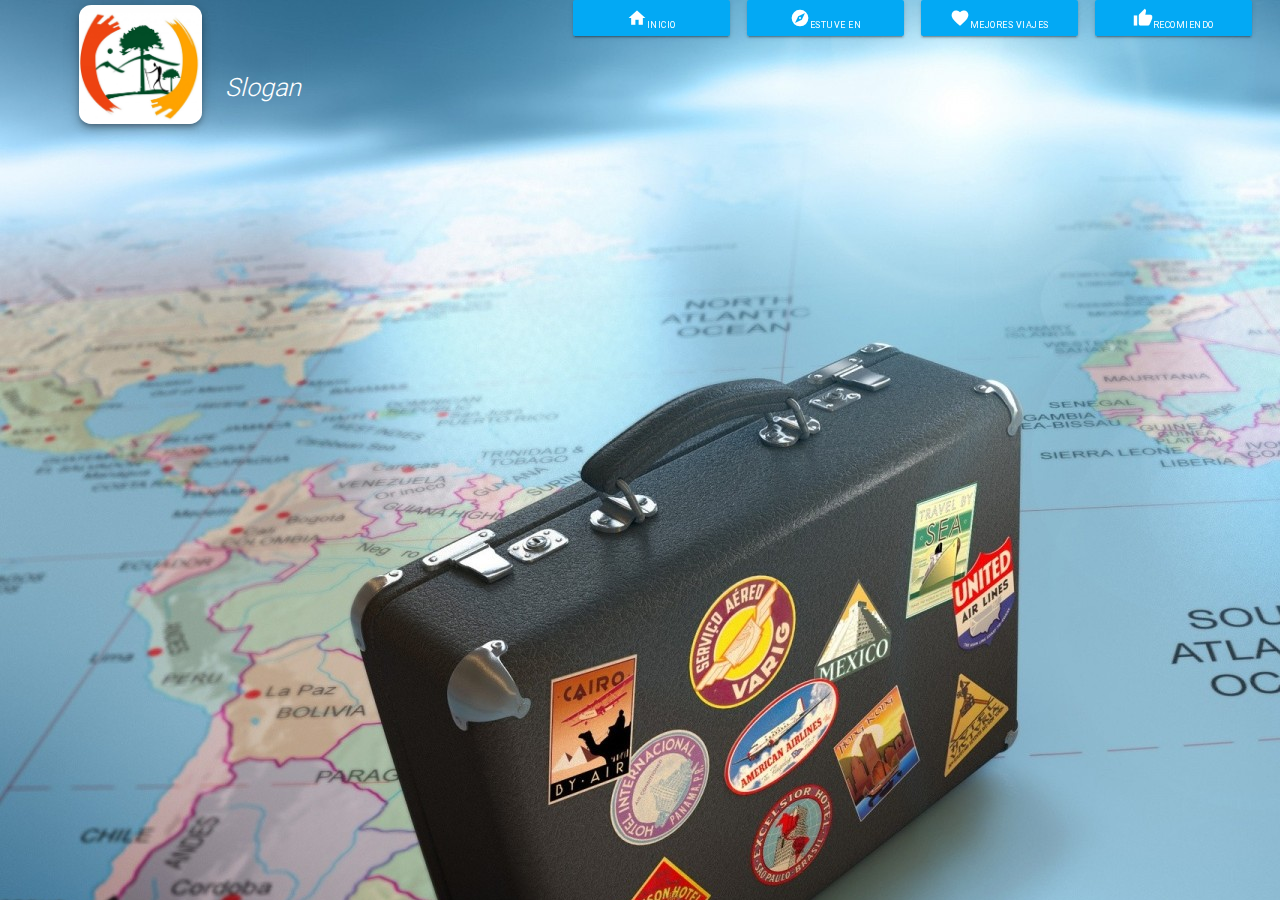
<file: index.html>
<!DOCTYPE html>
<html>
  <head>
    <meta charset="utf-8">
    <meta name="viewport" content="width=device-width, initial-scale=1, maximum-scale=1.0"/>
    <!--Importar la fuente de los íconos de Google-->
    <link href="https://fonts.googleapis.com/icon?family=Material+Icons" rel="stylesheet">
    <!--Importar la hojas de estilos de materialize css-->
    <link href="css/materialize.css" type="text/css" rel="stylesheet" media="screen,projection"/>
    <link href="css/estilos.css" type="text/css" rel="stylesheet" media="screen,projection"/>
    <title>Materialize</title>
  </head>
<!--------------------------------BODY------------------------  -->
 <body style="background-image:url(imagenes/resize-img.jpg); background-attachment:fixed; background-repeat:no-repeat">
 <div class="blue fixed"></div>
 
  <header class="row valign-wrapper" id="header">
  	<div id="nav" class="valign right-align col l2 m2 s2"><img src="imagenes/logo.jpg" alt="Logo" width="123px" height="120px" class="rounded responsive-img z-depth-3" id="logo"/>
        </div>

    <div id="nav" class="col l10 m10 hide-on-small-and-down">
<div class="col s2 offset-s4 no-padding">
<button onclick="window.location.href='#'" class="btn waves-effect light-blue" type="submit" name="action"><i class="material-icons">home</i><span id="oculto">inicio</span>
  </button>
  </div>
<div class="col s2 no-padding">
<button onclick="window.location.href='#'" class="btn waves-effect light-blue" type="submit" name="action"><i class="material-icons">explore</i><span>Estuve en</span></button>
</div>
<div class="col s2 no-padding">
<button onclick="window.location.href='#'" class="btn waves-effect light-blue" type="submit" name="action"><i class="material-icons">favorite</i><span>Mejores Viajes</span></button>
</div>
<div class="col s2 no-padding">
<button onclick="window.location.href='#'" class="btn waves-effect light-blue" type="submit" name="action"><i class="material-icons">thumb_up</i><span>Recomiendo</span></button>
</div>
<div id="align-base" class="col l12 m12 hide-on-small-and-down valign-wrapper white-text no-padding"><h4 class="flow-text"><i>Slogan</i></h4></div>

</div>

<div id="nav" class="col s10 hide-on-med-and-up right">
<div class="col s2 offset-s4 no-padding">
<button onclick="window.location.href='#'" class="btn waves-effect light-blue" type="submit" name="action"><span><i class="material-icons">home</i></span><span>inicio</span>
  </button>
  </div>
<div class="col s2 no-padding">
<button onclick="window.location.href='#'" class="btn waves-effect light-blue" type="submit" name="action"><i class="material-icons">explore</i><span>Estuve en</span></button>
</div>
<div class="col s2 no-padding">
<button onclick="window.location.href='#'" class="btn waves-effect light-blue" type="submit" name="action"><i class="material-icons">favorite</i><samp>Mejores Viajes</samp></button>
</div>
<div class="col s2 no-padding">
<button onclick="window.location.href='#'" class="btn waves-effect light-blue" type="submit" name="action"><i class="material-icons">thumb_up</i><span>Recomiendo</span></button>
</div>
</div>
     
  </header>
  <div class="col s12 hide-on-med-and-up">eeeeeeeeeee</div>
<!--  ------------------------------SCRIPT------------------------>
    <script type="text/javascript" src="https://code.jquery.com/jquery-2.1.1.min.js"></script>
    <script type="text/javascript" src="js/materialize.min.js"></script>
  </body>
</html>
</file>
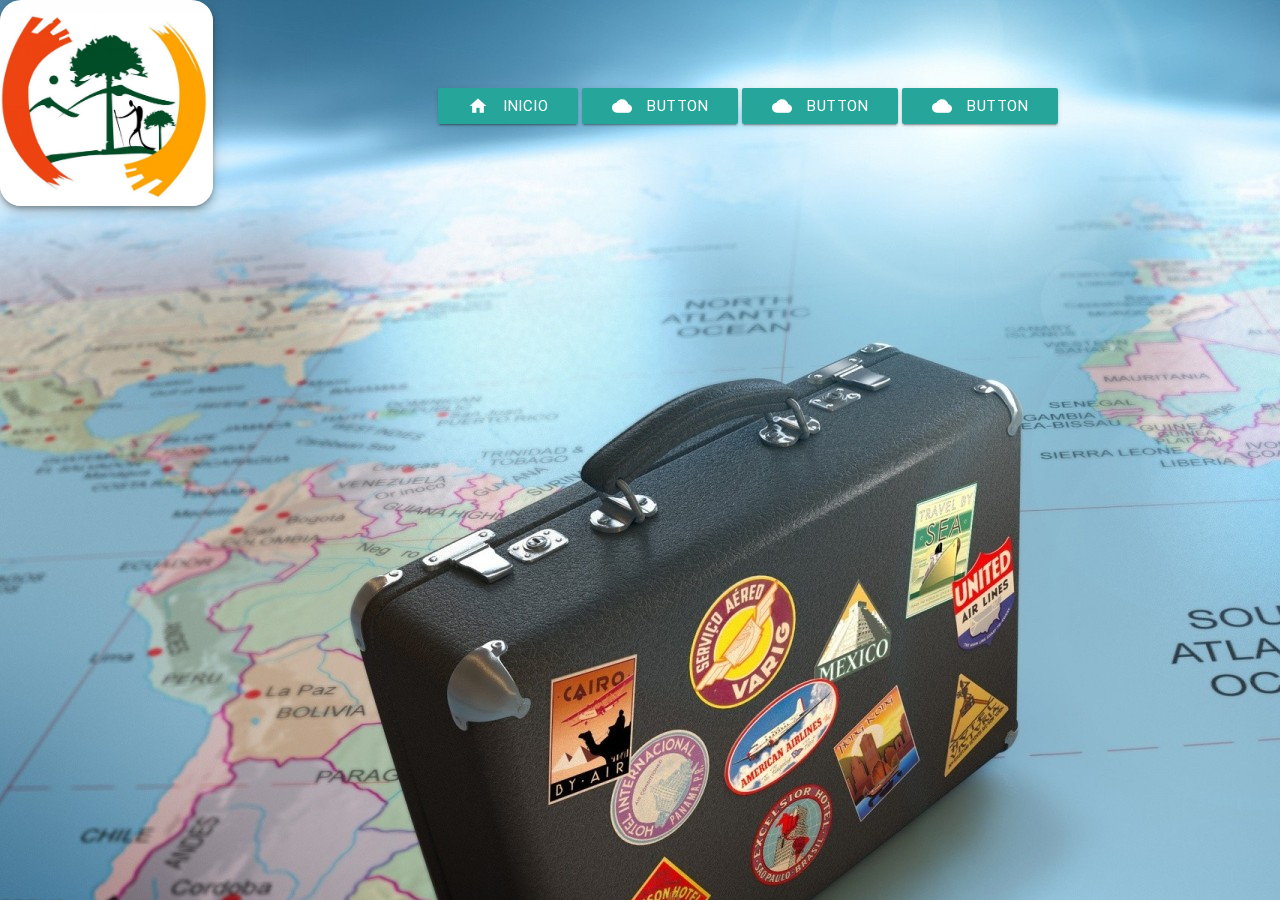
<file: index1.html>
<!DOCTYPE html>
<html>
  <head>
    <meta charset="utf-8">
    <meta name="viewport" content="width=device-width, initial-scale=1, maximum-scale=1.0"/>
    <!--Importar la fuente de los íconos de Google-->
    <link href="https://fonts.googleapis.com/icon?family=Material+Icons" rel="stylesheet">
    <!--Importar la hojas de estilos de materialize css-->
    <link href="css/materialize.css" type="text/css" rel="stylesheet" media="screen,projection"/>
    <link href="css/estilos.css" type="text/css" rel="stylesheet" media="screen,projection"/>
    <title>Materialize</title>
  </head>
<!--------------------------------BODY------------------------  -->
 <body style="background-image:url(imagenes/resize-img.jpg); background-attachment:fixed; background-repeat:no-repeat">
 <div class="blue fixed"></div>
 
  <header class="row valign-wrapper" id="header">
  	<div id="nav" class="valign right-align col s2 no-padding"><img src="imagenes/logo.jpg" alt="Logo" id="logo" class="rounded responsive-img z-depth-3"/>
        </div>
        <!--<div id="nav" class="col s10">
        	   	<div class="col s2 offset-s4">
                	<a class="btn btn-large light-blue" href="https://github.com/funnyfrontend/materialize-css/tree/gh-pages" target="_blank"><span class="left"><i class="material-icons">home</i></span><span>Inicio</span></a>
                </div>
                <div class="col s2">
                	<a class="btn btn-large light-blue" href="https://github.com/funnyfrontend/materialize-css/tree/gh-pages" target="_blank"><span class="left"><i class="material-icons">home</i></span><span>Inicio</span></a></div>
                <div class="col s2">
                	<a class="btn btn-large light-blue" href="https://github.com/funnyfrontend/materialize-css/tree/gh-pages" target="_blank"><span class="left"><i class="material-icons">home</i></span><span>Inicio</span></a></div>
                <div class="col s2">
                <a class="btn btn-large light-blue" href="https://github.com/funnyfrontend/materialize-css/tree/gh-pages" target="_blank"><span class="left"><i class="material-icons">home</i></span><span>Inicio</span></a></div>
                <div id="align-base" class="col s12 valign-wrapper white-text no-padding"><h4 class="flow-text"><i>Slogan</i></h4></div>
            	
        </div>-->
        <div id="nav" class="col s8 offset-s2">
        	<a class="waves-effect waves-light btn"><i class="material-icons left">home</i>inicio</a>
            <a class="waves-effect waves-light btn"><i class="material-icons left">cloud</i>button</a>
            <a class="waves-effect waves-light btn"><i class="material-icons left">cloud</i>button</a>
            <a class="waves-effect waves-light btn"><i class="material-icons left">cloud</i>button</a>

</div>
        
  </header>
<!--  ------------------------------SCRIPT------------------------>
    <script type="text/javascript" src="https://code.jquery.com/jquery-2.1.1.min.js"></script>
    <script type="text/javascript" src="js/materialize.min.js"></script>
  </body>
</html>
</file>
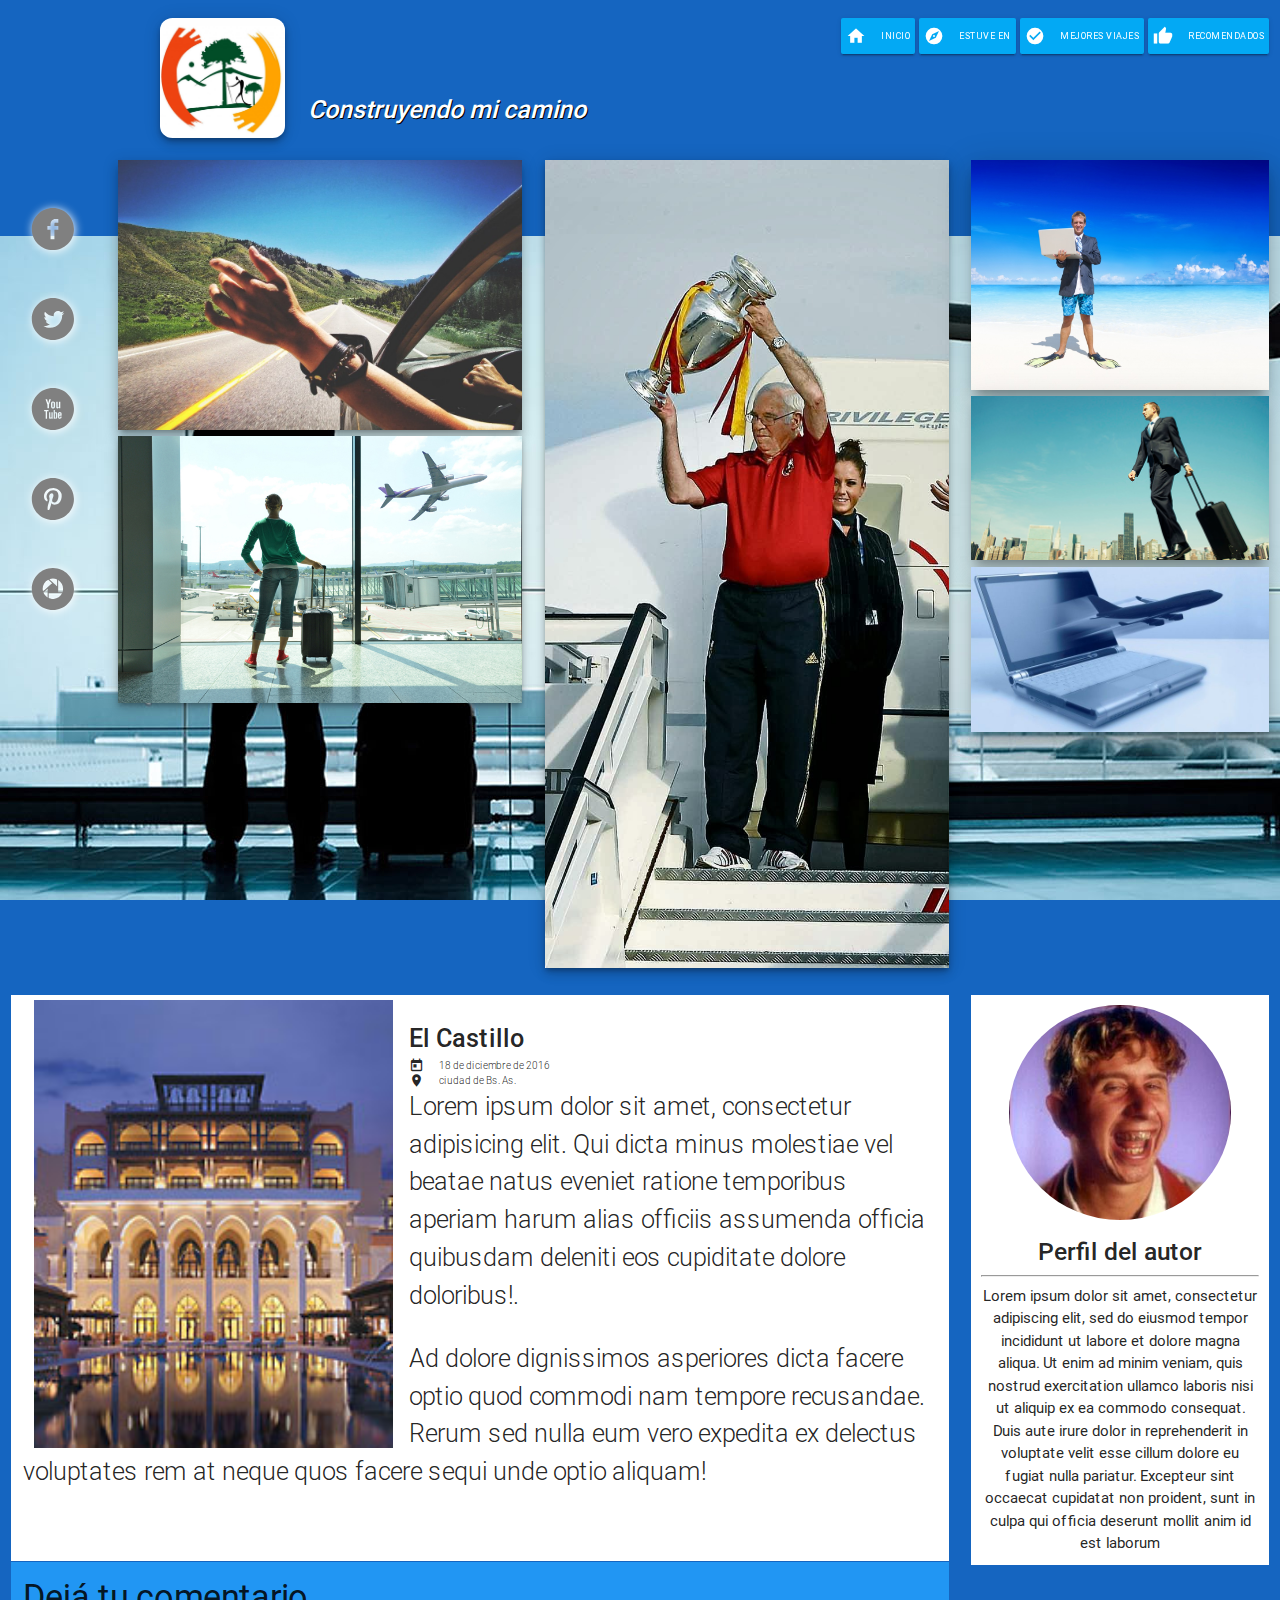
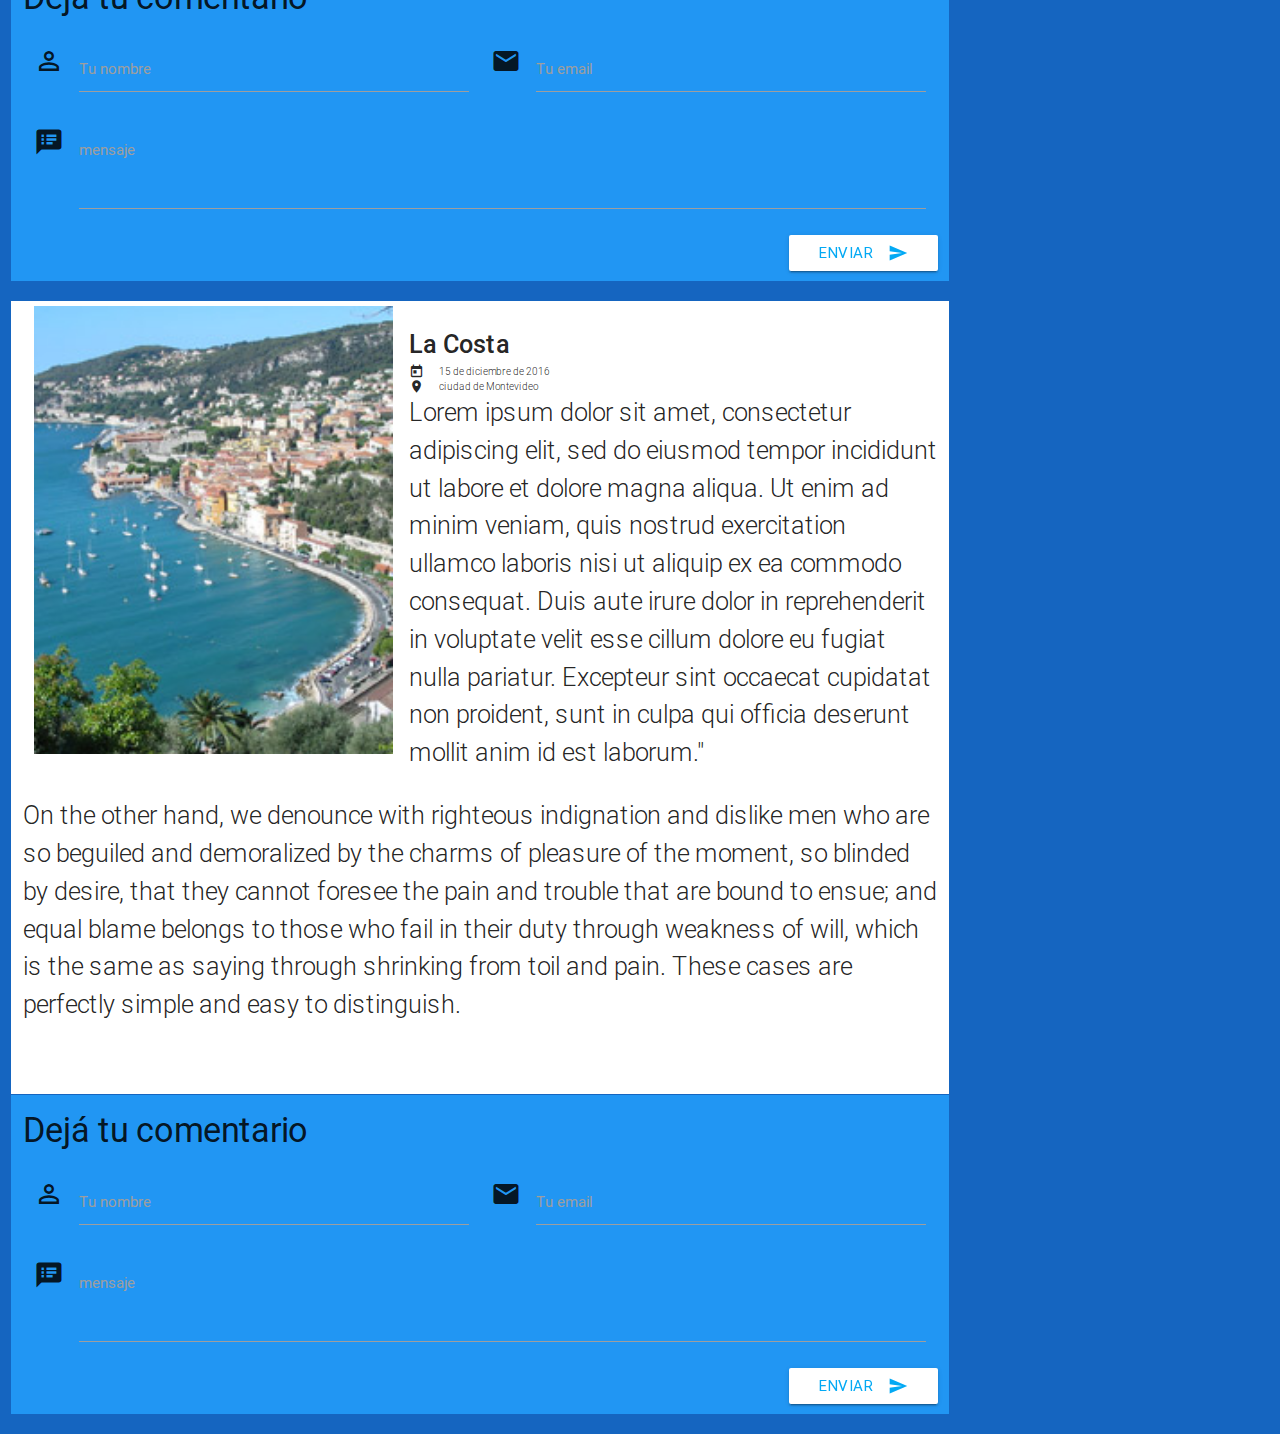
<file: 2/index1.html>
<!DOCTYPE html>
<html>
  <head>
    <meta charset="utf-8">
    <meta name="viewport" content="width=device-width, initial-scale=1, maximum-scale=1.0"/>
    <!--Importar la fuente de los íconos de Google-->
    <link href="https://fonts.googleapis.com/icon?family=Material+Icons" rel="stylesheet">
    <!--Importar la hojas de estilos de materialize css-->
    <link href="css/materialize.css" type="text/css" rel="stylesheet" media="screen,projection"/>
    <link href="css/estilos.css" type="text/css" rel="stylesheet" media="screen,projection"/>
    <title>Materialize</title>
  </head>
<!--------------------------------BODY------------------------  -->
 <body style="background-color: #1565c0; background-image:url(imagenes/fondo1.jpg); background-position:bottom; background-attachment:fixed; background-repeat:no-repeat">
 
 
  <header class="row valign-wrapper alineado" id="header" style="height:90px; width:100%">

  	<div id="nav" class="valign right-align col s3"><img src="imagenes/logo.jpg" alt="Logo" id="logo" class="rounded responsive-img z-depth-3"/>
        </div>
        
        <div id="nav" class="col l10 m10 hide-on-small-and-down no-padding">
          <div class="col right">
        	<a href="#" class="waves-effect waves-light light-blue btn" style="padding:0 5px"><i class="material-icons left">home</i>inicio</a>
            <a href="#" class="waves-effect waves-light light-blue btn" style="padding:0 5px"><i class="material-icons left"><i class="material-icons">explore</i></i>Estuve en</a>
            <a href="#" class="waves-effect waves-light light-blue btn" style="padding:0 5px"><i class="material-icons left"><i class="material-icons">check_circle</i></i>Mejores Viajes</a>
            <a href="#" class="waves-effect waves-light light-blue btn" style="padding:0 5px"><i class="material-icons left">thumb_up</i>Recomendados</a>
            </div>

           <div class="col s12 white-text" style="height:90px; font-size:25px; vertical-align:bottom"><span style="text-shadow:1px 1px #000000"><i><strong><br>Construyendo mi camino</strong></i></span></div>
       </div>  

          <div id="nav" class="col s10 hide-on-med-and-up no-padding">
          <div class="col right">
        	<a href="#" class="waves-effect waves-light light-blue btn center" style="padding:0 5px"><i class="material-icons">home</i></a>
            <a href="#" class="waves-effect waves-light light-blue btn"style="padding:0 5px"><i class="material-icons center"><i class="material-icons">explore</i></i></a>
            <a href="#" class="waves-effect waves-light light-blue btn"style="padding:0 5px"><i class="material-icons left"><i class="material-icons">check_circle</i></i></a>
            <a href="#" class="waves-effect waves-light light-blue btn" style="padding:0 5px""><i class="material-icons left">thumb_up</i></a>
            
</div>         
 </div>
  </div>


  </header>
    <div class="col s12 white-text hide-on-med-and-up" style="font-size:29px; margin-top:50px"><span style="text-shadow:1px 1px #000000; padding-left:10px"><i><strong>  Construyendo mi camino</strong></i></span></div>
    
    <div class="row">
    	<div class="col l1 m1 hide-on-small-and-down center iconos">
        	<ul>
            	<li><a href="#" class="iconos">f</a></li>
                <li><a href="#" class="iconos">l</a></li>
                <li><a href="#" class="iconos">x</a></li>
                <li><a href="#" class="iconos">&</a></li>
                <li><a href="#" class="iconos">4</a></li>
            </ul>
        	
            </div>
        <div class="col m4 l4 s12 responsive-img">
        <div class="col no-padding"><img class="z-depth-2 responsive-img no-padding z-depth-4" src="imagenes/6359702505472933651557005804_Image-1.jpg"/></div>
            <div class="col no-padding"><img class="z-depth-3 responsive-img no-padding" src="imagenes/seguro_anulacion_viaje_vuelo_erv.jpg"/></div>
        </div>
        <div class="col m4 l4 s12">
        	<div class="col no-padding"><img class="z-depth-3 responsive-img no-padding" src="imagenes/Adiós a Luis Aragonés y actualidad del Benfica y Real Madrid 1.jpg"/></div>
        </div>
        <div class="col m3 l3 s12 no-padding">
        	<div class="col"><img class=" z-depth-5 responsive-img" src="imagenes/005.jpg"/></div>
            <div class="col"><img class=" z-depth-5 responsive-img" src="imagenes/img_como_planear_un_viaje_a_la_toscana_2_42895_300_square.jpg"/></div>
            <div class="col"><img class="z-depth-5 responsive-img" src="imagenes/rio-de-janeiro-viaje.jpg"/></div>
        </div>
    </div>
<!--  ------------------------------FOOTER------------------------>
<section>
<div class="row" style="margin-bottom:0">
<div class="col l9 m9 s12 no-padding">
<article>
	<div class="row">
    	<div class="col s12">
        	<div class="col white">
        	<img class=" col l5 m5 s12 responsive-img" style="margin:5px 5px 0 0; float:left" src="imagenes/3b942648b4636623.jpg"/>
                              
                    <ul class="flow-text">
                        <li><strong>El Castillo</strong></li>
                        <li style="font-size:10px"><i class="material-icons tiny left">today</i>18 de diciembre de 2016</li>
                        <li style="font-size:10px"><i class="material-icons tiny left">location_on</i>ciudad de Bs. As.</li>
                        <li>Lorem ipsum dolor sit amet, consectetur adipisicing elit. Qui dicta minus molestiae vel beatae natus eveniet ratione temporibus aperiam harum alias officiis assumenda officia quibusdam deleniti eos cupiditate dolore doloribus!. <br></li>
                    </ul>
                    
            
            <p class="flow-text">Ad dolore dignissimos asperiores dicta facere optio quod commodi nam tempore recusandae. Rerum sed nulla eum vero expedita ex delectus voluptates rem at neque quos facere sequi unde optio aliquam!</p><br><br>
         </div>
          <div class="col s12" style="width:10px"></div>
           <div class="col s12 blue" style="padding-bottom:10px">
           <h4>Dejá tu comentario</h4>
           		<div class="col l6 m6 s12 input-field">
                	<i class="material-icons prefix">perm_identity</i>
                    <input id="nombre" type="text" class="validate">
                    <label for="nombre">Tu nombre</label>
                </div>
                <div class="col l6 m6 s12 input-field">
                	<i class="material-icons prefix">email</i>
                    <input id="email" type="email" class="validate">
                    <label for="email">Tu email</label>
                </div>
                    <div class="col s12 input-field">
                    <i class="material-icons prefix">speaker_notes</i>
                    <textarea id="texto" class="materialize-textarea"></textarea>
                    <label for="texto">mensaje</label>
                </div>
                <div class="right">
                	  <button class="btn waves-effect waves-light white light-blue-text" style="min-width:120px" type="submit" name="action">enviar
   <i class="material-icons right">send</i>  
  </button>
                </div>
        </div>
        </div> 
        
    </div>
</article>
<article>
	<div class="row">
    	<div class="col">
        	<div class="col white">
        	<img class="responsive-img col l5 m5 s12" style="margin:5px 5px 0 0; float:left" src="imagenes/costa-azul-mini.jpg"/>
                              
                    <ul class="flow-text">
                        <li><strong>La Costa</strong></li>
                        <li style="font-size:10px"><i class="material-icons tiny left">today</i>15 de diciembre de 2016</li>
                        <li style="font-size:10px"><i class="material-icons tiny left">location_on</i>ciudad de Montevideo</li>
                        <li>Lorem ipsum dolor sit amet, consectetur adipiscing elit, sed do eiusmod tempor incididunt ut labore et dolore magna aliqua. Ut enim ad minim veniam, quis nostrud exercitation ullamco laboris nisi ut aliquip ex ea commodo consequat. Duis aute irure dolor in reprehenderit in voluptate velit esse cillum dolore eu fugiat nulla pariatur. Excepteur sint occaecat cupidatat non proident, sunt in culpa qui officia deserunt mollit anim id est laborum." <br></li>
                    </ul>
                    
            
            <p class="flow-text">On the other hand, we denounce with righteous indignation and dislike men who are so beguiled and demoralized by the charms of pleasure of the moment, so blinded by desire, that they cannot foresee the pain and trouble that are bound to ensue; and equal blame belongs to those who fail in their duty through weakness of will, which is the same as saying through shrinking from toil and pain. These cases are perfectly simple and easy to distinguish.</p><br><br>
         </div>
          <div class="col s12" style="width:10px"></div>
           <div class="col s12 blue" style="padding-bottom:10px">
           <h4>Dejá tu comentario</h4>
           		<div class="col l6 m6 s12 input-field">
                	<i class="material-icons prefix">perm_identity</i>
                    <input id="nombre" type="text" class="validate">
                    <label for="nombre">Tu nombre</label>
                </div>
                <div class="col l6 m6 s12 input-field">
                	<i class="material-icons prefix">email</i>
                    <input id="email" type="email" class="validate">
                    <label for="email">Tu email</label>
                </div>
                    <div class="col s12 input-field">
                    <i class="material-icons prefix">speaker_notes</i>
                    <textarea id="texto" class="materialize-textarea"></textarea>
                    <label for="texto">mensaje</label>
                </div>
                <div class="right">
                	  <button class="btn waves-effect waves-light white light-blue-text" style="min-width:120px" type="submit" name="action">enviar
    <i class="material-icons right">send</i>
  </button>
                </div>
        </div>
        </div> 
    </div>
</article>
</div>
	<div class="col l3 m3 s12">
		<ul class="white" style="padding:10px 10px 10px 10px; margin-top:0">
        	<li class="center"><img class="responsive-img circle" style="width:80%" src="imagenes/torrente1.jpg"/></li>
            <li><h5 class="center"><strong>Perfil del autor</strong></h5></li>
             <hr style="color: #0056b2"/>
            <li class="center-align">Lorem ipsum dolor sit amet, consectetur adipiscing elit, sed do eiusmod tempor incididunt ut labore et dolore magna aliqua. Ut enim ad minim veniam, quis nostrud exercitation ullamco laboris nisi ut aliquip ex ea commodo consequat. Duis aute irure dolor in reprehenderit in voluptate velit esse cillum dolore eu fugiat nulla pariatur. Excepteur sint occaecat cupidatat non proident, sunt in culpa qui officia deserunt mollit anim id est laborum</li>
        </ul>
</div>
</div>
</section>
<!--  ------------------------------SCRIPT------------------------>
    <script type="text/javascript" src="https://code.jquery.com/jquery-2.1.1.min.js"></script>
    <script type="text/javascript" src="js/materialize.min.js"></script>
  </body>
</html>
</file>
<file: css/estilos.css>
@charset "utf-8";
/* CSS Document */

#logo{
	border-radius:10%;

	
	}
#header{
/*	height:200px;*/
/*	width:100%;*/
	}
#nav{
/*	 height:125px;*/
	 vertical-align:top;}
#align-base{
	height:100px;
}
button{
	font-size:9px;
	width:90%;
/*	margin:0 10px 0 10px;*/
  	padding:0 !important;
/*	width:100px !important;*/
	}
@media (max-size:600px){
	span{
		display:none !important;
		visibility:hidden;
		}
	}
</file>
<file: 2/css/estilos.css>
@charset "utf-8";
/* CSS Document */
@font-face{
	font-family:socialico;
	src:url("Socialico.otf");
	}
.iconos{
	font-family:socialico;
	font-size:2em;
	color:grey;
	text-shadow:1px 1px 10px white;}
#logo{
	border-radius:10%;
	width:125px;
	}
#header{
	height:170px;
/*	width:100%;*/
	}
#nav{
	 height:125px;
	 vertical-align:top;}
#align-base{
	height:100px;
}
a{
	font-size:9px;	
	}
.alineado{
	 padding-top:70px;
	 margin-bottom:70px;}
@media (max-width:600px){
a{
	width:1px;}	
/*btn{
	width:10px !important;
	}*/
#header{
	height:71px !important;
	margin:10px 0 1px 0;
	}
#nav{
	height:65px;
	 vertical-align:top;}
.btn{
	width: 30px !important;
}
#logo{
	border-radius:10%;
	min-width:70px;
	}
.alineado{
	 padding-top:10px !important;}
	 }
</file>
